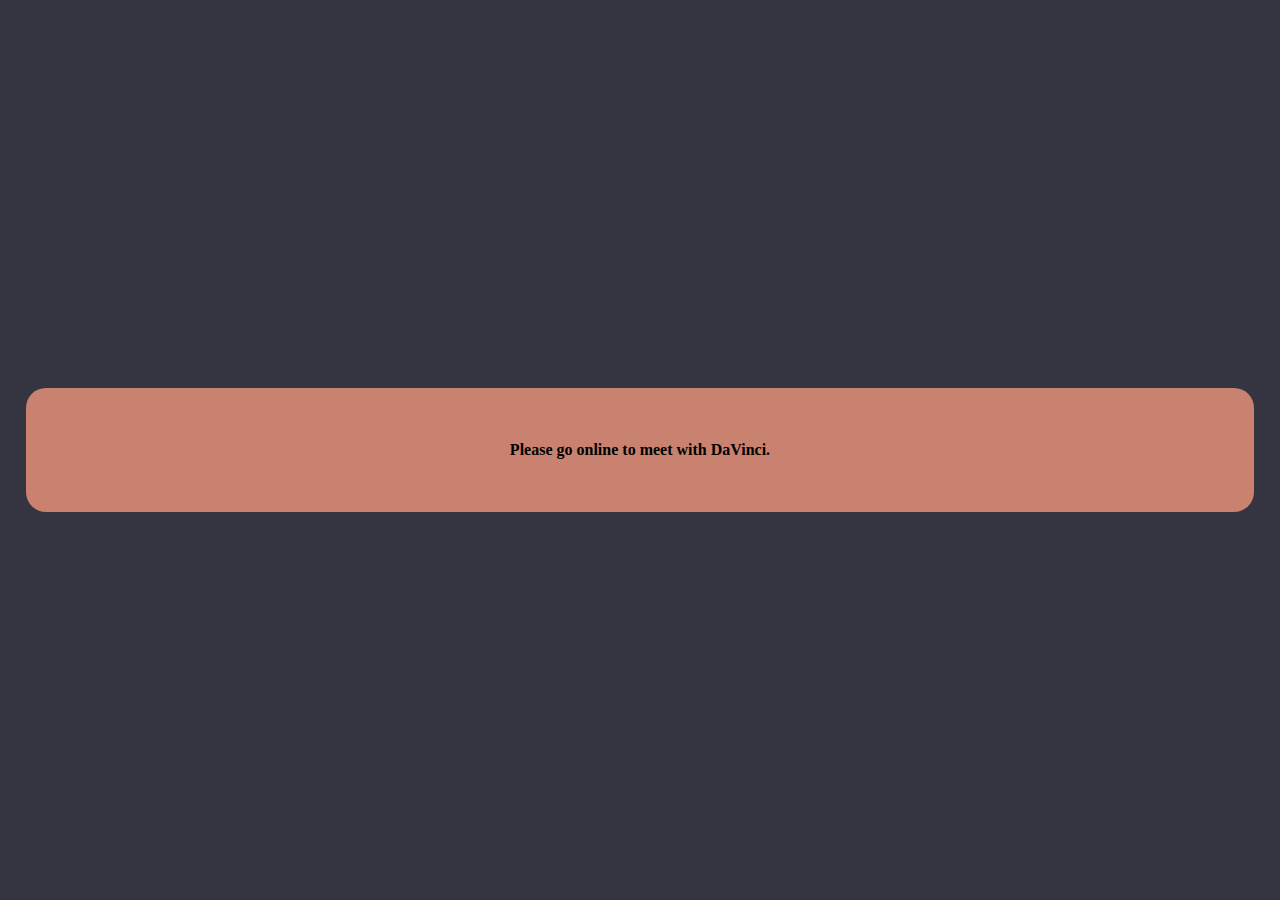
<file: client/offline.html>
<!DOCTYPE html>
<html lang="en">
  <head>
    <meta charset="UTF-8" />
    <meta name="viewport" content="width=device-width, initial-scale=1.0" />
    <title>DaVinci - Your Personal Assistant</title>
    <style type="text/css">
      html {
        height: 100%;
      }
      body {
        height: 100%;
        margin: 0;
        background: #343541;
        display: flex;
        align-items: center;
        text-align: center;
        justify-content: center;
      }

      .off-mode {
        align-items: center;
        width: 80%;
        display: flex;
        justify-content: center;
        flex-direction: column;
        padding: 40px 8%;
        border-radius: 20px;
        background: #c9826f;
      }

      .off-info {
        font-size: 1em;
      }
    </style>
  </head>
  <body>
    <div class="off-mode">
      <h2 class="off-info">
        <span>Please go online to meet with DaVinci.</span>
      </h2>
    </div>
  </body>
</html>
</file>
